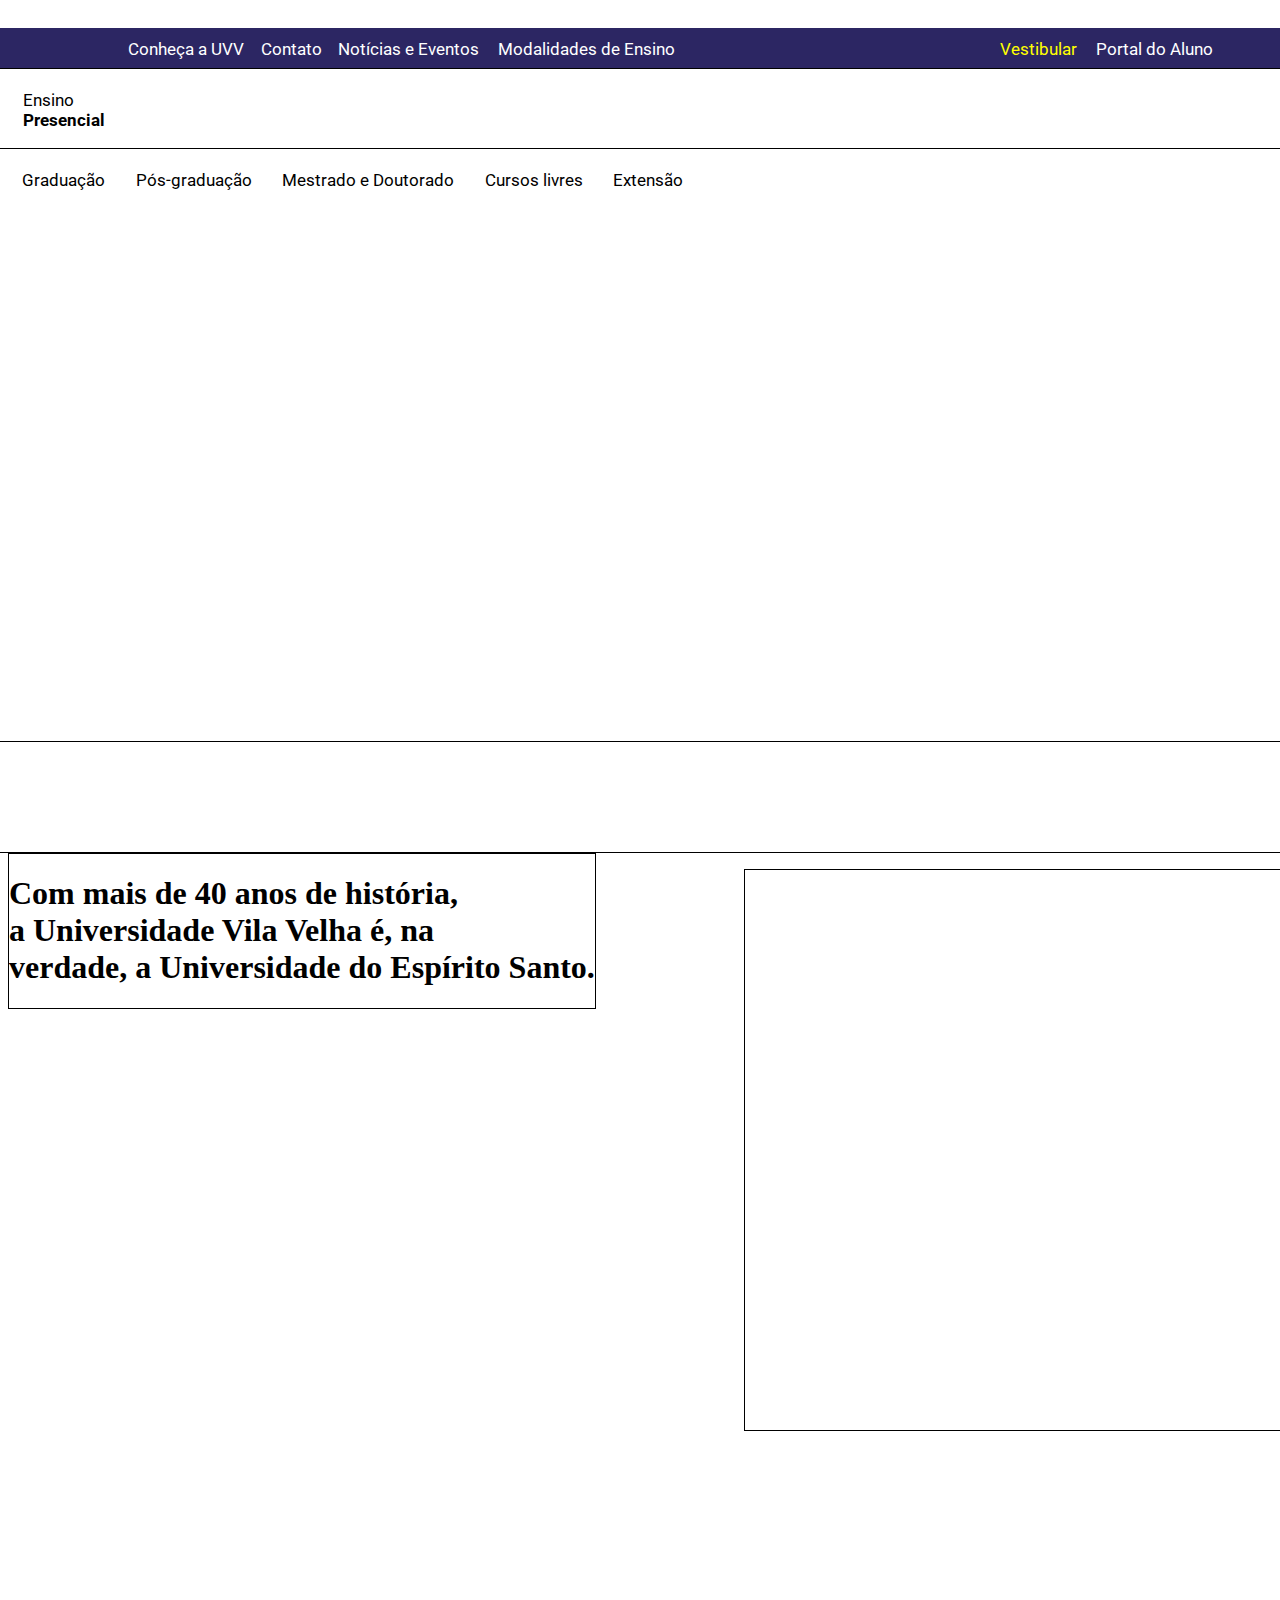
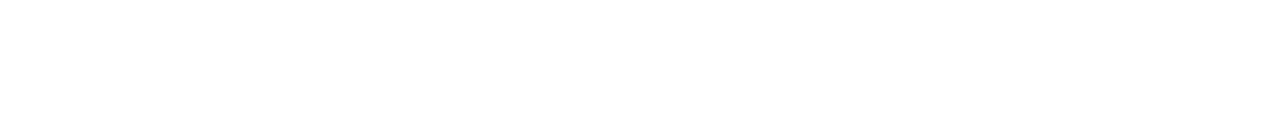
<file: uvv/index.html>
<!DOCTYPE html>
<html lang="en">
  <head>
    <link rel="stylesheet" href="estilos.css" />
    <meta charset="UTF-8" />
    <meta http-equiv="X-UA-Compatible" content="IE=edge" />
    <meta name="viewport" content="width=device-width, initial-scale=1.0" />
    <link rel="preconnect" href="https://fonts.googleapis.com" />
    <link rel="preconnect" href="https://fonts.gstatic.com" crossorigin />
    <link
      href="https://fonts.googleapis.com/css2?family=Roboto:wght@300;400;500;700&display=swap"
      rel="stylesheet"
    />
    <title>Document</title>
  </head>
  <body>
    <div class="cabeca">
      <div class="teste">
        <div id="text1">
          <a href="#" class="text">Conheça a UVV</a>
        </div>
        <div id="text2">
          <a href="#" class="text">Contato</a>
        </div>
        <div id="text3">
          <a href="#" class="text">Notícias e Eventos</a>
        </div>
        <div id="text4">
          <a href="#" class="text">Modalidades de Ensino</a>
        </div>
      </div>
      <div class="dir">
        <div id="text5">
          <a href="#" class="textp">Vestibular</a>
        </div>
        <div id="text6">
          <a href="#" class="text">Portal do Aluno</a>
        </div>
      </div>
    </div>
    <div class="div1">
      <a href="#" class="texto"
        >Ensino <br />
        <b>Presencial</b></a
      >
    </div>
    <div class="div2">
      <div class="1">
        <a href="#" class="texto">Graduação</a>
      </div>
      <div class="2">
        <a href="#" class="texto">Pós-graduação</a>
      </div>
      <div class="3">
        <a href="#" class="texto">Mestrado e Doutorado</a>
      </div>
      <div class="4">
        <a href="#" class="texto">Cursos livres</a>
      </div>
      <div class="5">
        <a href="#" class="texto">Extensão</a>
      </div>
    </div>
    <div class="img"></div>
    <div class="abaixo"></div>
    <div class="pedro">
      <h1>
        Com mais de 40 anos de história, <br />
        a Universidade Vila Velha é, na <br />
        verdade, a Universidade do Espírito Santo.
      </h1>
    </div>
    <div class="video">
      <iframe
        width="560"
        height="315"
        src="https://www.youtube.com/embed/2ctSe6EKPQ8"
        title="YouTube video player"
        frameborder="0"
        allow="accelerometer; autoplay; clipboard-write; encrypted-media; gyroscope; picture-in-picture"
        allowfullscreen
      ></iframe>
    </div>
    <div class="fundo"></div>
  </body>
</html>
</file>
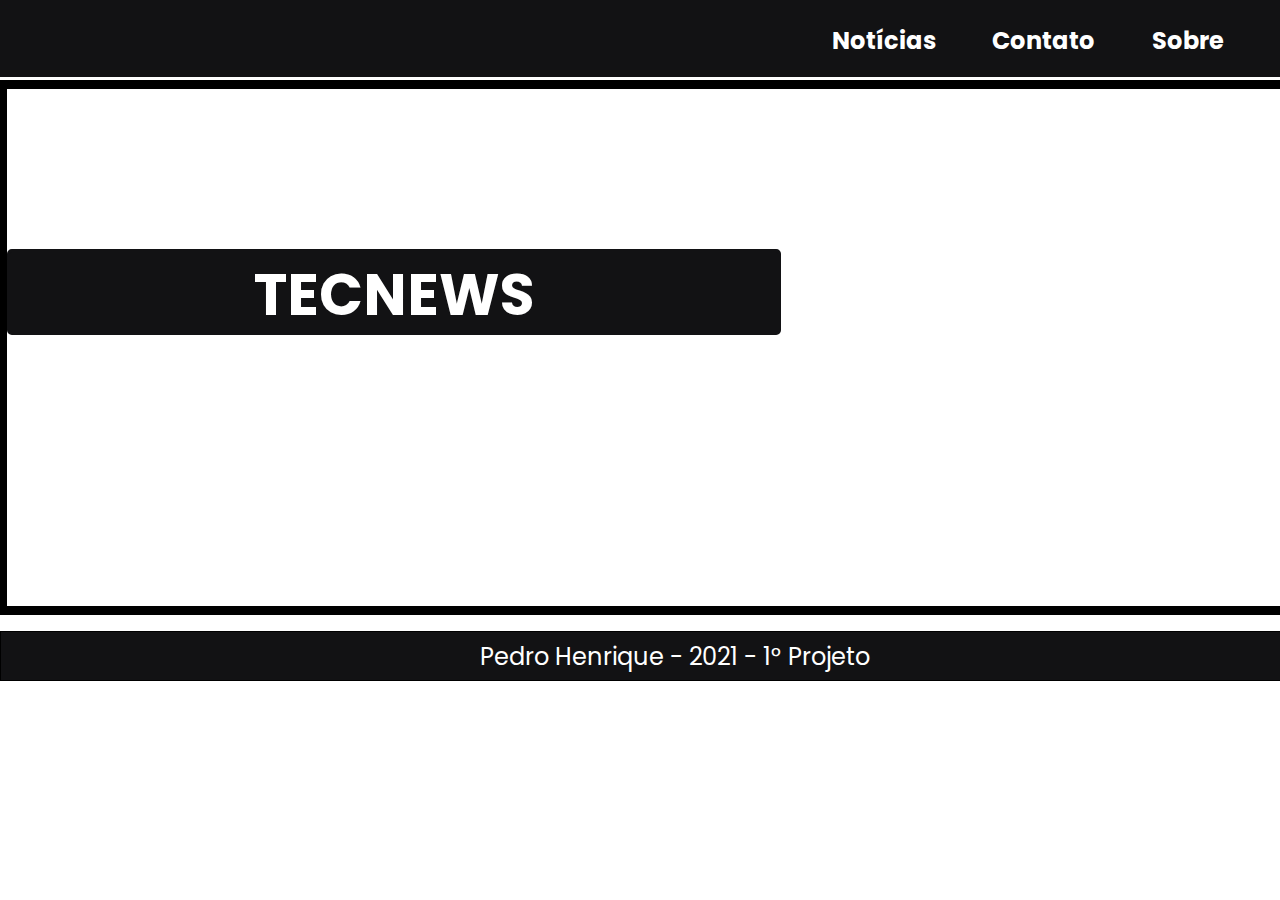
<file: news/home.html>
<!DOCTYPE html>
<html lang="en">
  <head>
    <link rel="stylesheet" href="estilos.css" />
    <link rel="stylesheet" href="home.css" />
    <meta charset="UTF-8" />
    <meta http-equiv="X-UA-Compatible" content="IE=edge" />
    <meta name="viewport" content="width=device-width, initial-scale=1.0" />
    <link rel="preconnect" href="https://fonts.googleapis.com" />
    <link rel="preconnect" href="https://fonts.gstatic.com" crossorigin />
    <link
      href="https://fonts.googleapis.com/css2?family=Poppins:wght@400;500;700&display=swap"
      rel="stylesheet"
    />
    <title>Document</title>
  </head>
  <body>
    <div id="topo">
      <div class="couto">
        <div id="pedro">
          <a href="index.html" class="reis"><h2>Notícias</h2></a>
        </div>
        <div id="pedro">
          <a href="contato.html" class="reis"><h2>Contato</h2></a>
        </div>
        <div id="pedro">
          <a href="" class="reis"><h2>Sobre</h2></a>
        </div>
      </div>
    </div>
    <br /><br /><br /><br />
    <div class="ale">
      <h1 class="anun">TECNEWS</h1>
    </div>
    <br />
    <div class="creditos">
      <p id="final">Pedro Henrique - 2021 - 1° Projeto</p>
    </div>
    <!---Feito em 31/10/2021-->
    <!---1° Projeto completo -->
    <!---Orgulhosamente feito por Pedro Henrique Reis do Couto-->
  </body>
</html>
</file>
<file: uvv/estilos.css>
.cabeca {
  border: 0.3rem;
  background-color: #2c2663;
  height: 2.5rem;
  width: 84.7rem;
  margin-top: 3.2rem;
  margin-left: -1rem;
  padding: 0;
}
.text {
  text-decoration: none;
  color: white;
  margin-top: 0.7rem;
  float: left;
  font: 400 1.05rem 'Roboto', sans-serif;
}
#text1 {
  margin-left: 8.5rem;
  padding-bottom: 0rem;
  margin-top: 1rem;
}
#text2 {
  margin-left: 16.8rem;
  margin-top: -1.46rem;
  padding: 0;
}
#text3 {
  margin-left: 21.6rem;
}
#text4 {
  margin-left: 31.6rem;
}
#text5 {
  margin-left: 63rem;
}
#text6 {
  margin-left: 69rem;
}
.teste {
  padding: 0;
}
.textp {
  text-decoration: none;
  color: yellow;
  margin-top: 0.7rem;
  float: left;
  font: 400 1.05rem 'Roboto', sans-serif;
}
.div1 {
  border: 0.1rem solid;
  height: 4.93rem;
  width: 84.5rem;
  margin-left: -1rem;
}
.div2 {
  border: 0.1rem;
  height: 4rem;
  width: 84.5rem;
  margin-left: -1rem;
}
.img {
  border: 0.1rem;
  height: 33rem;
  width: 84.5rem;
  margin-left: -1rem;
  background-image: url(https://uvv.br/wp-content/uploads/20211017-banner_site_mestradoedoutorado2022_mulher_1920x670-1536x536.png);
}
.texto {
  text-decoration: none;
  color: black;
  margin-top: 1.35rem;
  margin-left: 1.9rem;
  float: left;
  font: 400 1.05rem 'Roboto', sans-serif;
}
.abaixo {
  border: 0.1rem solid;
  height: 6.875rem;
  width: 84.5rem;
  margin-left: -1rem;
}
.fundo {
  background-image: url(https://uvv.br/wp-content/themes/uvvBr/templates/assets//img/mapa-home.png);
  border: 0.1rem solid;
  height: 35rem;
  width: 35rem;
  margin-left: 46rem;
  margin-top: 1rem;
  background-repeat: no-repeat;
  background-size: 100%;
}
.video {
  border: 0.1rem;
  width: 35rem;
  height: 19.5rem;
  margin-right: 590rem;

  float: left;
  margin-top: 25rem;
}
iframe {
  border-radius: 0.4rem;
  float: left;
}
.pedro {
  float: left;
  border: 0.1rem solid;
}
</file>
<file: news/estilos.css>
.img1 {
  height: 19rem;
  border-radius: 0.3rem;
  float: left;
  margin: 1.5rem;
}
.img2 {
  float: right;
  margin: 1.5rem;
  height: 19rem;
  border-radius: 0.3rem;
}
.img3 {
  float: left;
  margin: 1.5rem;
  height: 16rem;
  width: 28rem;
  border-radius: 0.3rem;
}

p {
  font: 400 1rem 'Poppins', sans-serif;
}
#kkk {
  padding: 0;
  width: 60rem;
  margin-left: 11rem;
}
h1 {
  font: 700 2.5rem 'Poppins', sans-serif;
}
h2 {
  font: 700 1.5rem 'Poppins', sans-serif;
  color: white;
}
#pedro {
  float: left;
  margin-right: 2rem;
  margin-left: 2rem;
  margin-top: 0.4rem;

  width: 6rem;
  height: 3rem;
  padding-top: 0;
}

.couto {
  margin-left: 50rem;
  padding: 0;
}
#topo {
  border: 0.3rem;
  height: 5rem;
  width: 100%;
  padding: 0;

  background-color: #121214;
  position: fixed;
  margin-top: -0.7rem;
  margin-left: -0.5rem;
}
.reis {
  text-decoration: none;
}
.rodape {
  border: 1px solid;
  height: 15rem;
  width: 84.18rem;
  background-color: #121214;
  margin-top: -0.7rem;

  margin-left: -0.48rem;
}
.creditos {
  border: 1px solid;
  height: 3rem;
  width: 84.21rem;
  margin-top: -0.1rem;
  margin-left: -0.5rem;
  background-color: #121214;
}
#final {
  text-align: center;
  font: 400 1.5rem 'Poppins', sans-serif;
  margin-top: 0.4rem;
  color: white;
}
#finale {
  font: 700 1.5rem 'Poppins', sans-serif;
  margin-top: 0.4rem;
  color: white;
}
a {
  text-decoration: none;
}
.flutuar {
  float: right;
  padding: 0;
  margin-left: 2rem;
  margin-right: 3rem;
  margin-top: 5rem;
}
.al {
  margin-left: 5rem;
  padding: 0;
}
.contato {
  text-align: center;
  border: 0.2rem solid;
  width: 22rem;
  height: 38rem;
  padding: 0;
  margin-left: 31rem;
  background-color: #121214;
}
label {
  font: 700 1.6rem 'Poppins', sans-serif;
  color: white;
  transition: font 0.3s;
}
.alig {
  float: left;
}
.ali {
  font: 700 1.5rem 'Poppins', sans-serif;
  color: white;
}
.caixa {
  height: 6rem;
  width: 18rem;
}
.submit {
  height: 3rem;
  width: 8rem;
  transition: height 0.3s;
  border-radius: 0.3rem;
}
.submit:hover {
  height: 3.4rem;
  width: 8.4rem;
}
#form {
  text-align: center;
  border: 0.3rem solid;
  background-color: #121214;
  font: 700 1.5rem 'Poppins', sans-serif;
  color: white;
  border-radius: 0.3rem;
}
.ph {
  height: 1.5rem;
  width: 16rem;
}
</file>
<file: news/home.css>
.ale {
  border: 0.6rem solid;
  height: 32.3rem;
  width: 83rem;
  margin-left: -0.6rem;
  background-image: url(https://media.istockphoto.com/photos/close-up-of-a-black-slate-texture-background-stone-grunge-texture-picture-id1268759368?b=1&k=20&m=1268759368&s=170667a&w=0&h=DIY4qKF5cJYL4uO8C2OoxUMWaw34_j_TPhT7tZXKw5U=);
  background-repeat: no-repeat;
  background-size: 100%;
  background-position: center;
}

.anun {
  color: white;
  font: 700 3.6rem 'Poppins', sans-serif;
  text-align: center;
  background-color: #121214;
  width: 48rem;
  height: 5rem;
  margin-top: 10rem;
  border: 0.2rem solid #121214;
  border-radius: 0.3rem;
}
.nla {
  font: 400 2.5rem 'Poppins', sans-serif;
  color: white;
  text-align: center;
}
</file>
